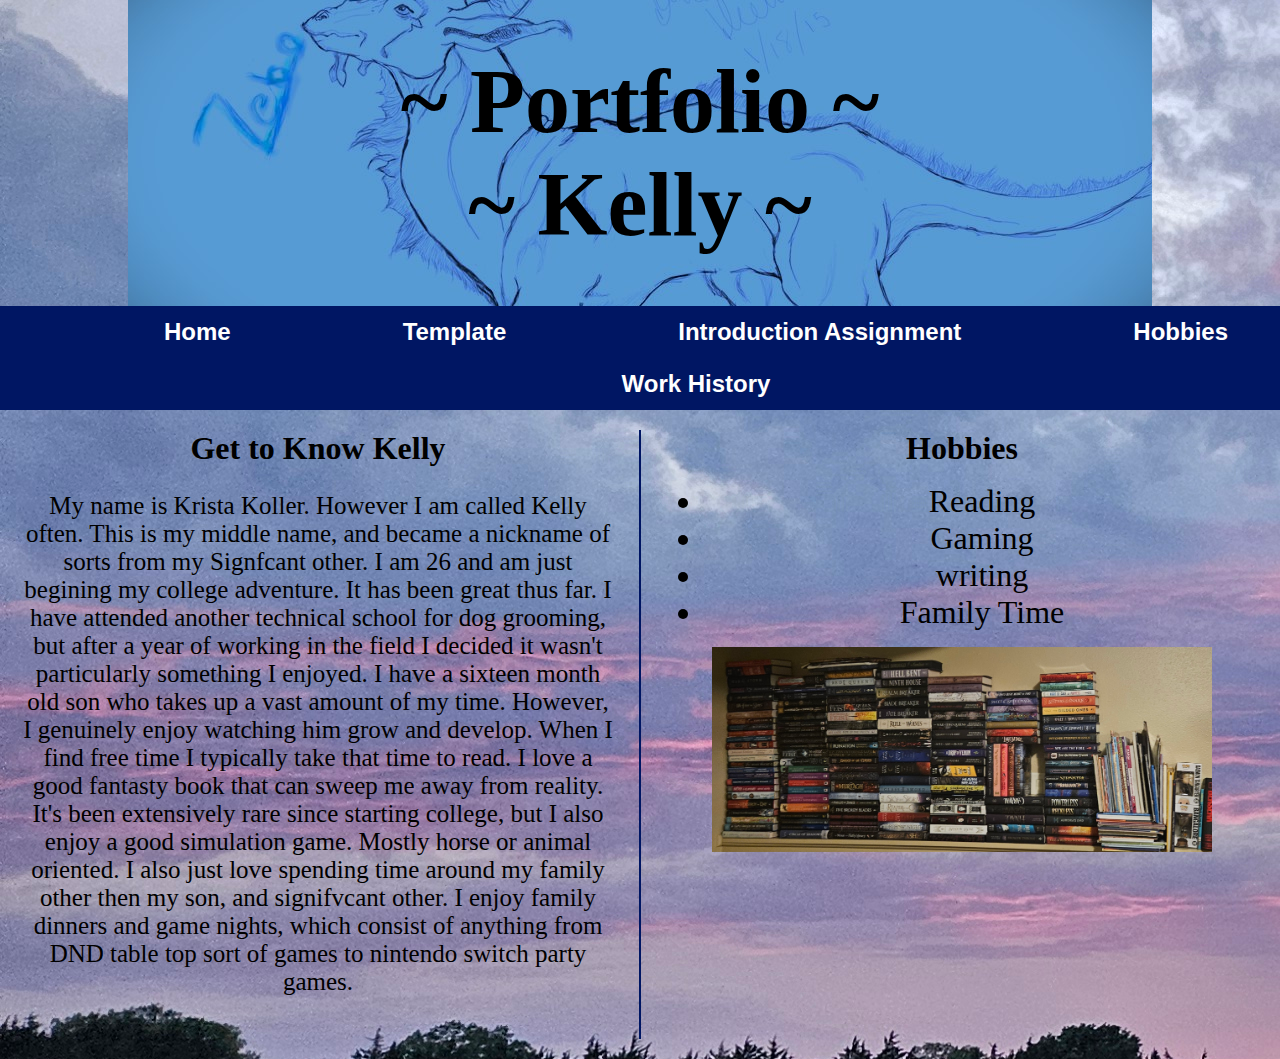
<file: PortfolioProject/index.html>
<!DOCTYPE html>
    <!-- Krista Koller
    Protfolio Website -->

    <html lang="en">
    <head>
        <meta charset="UTF-8">
        <meta name="viewport" content="width=device-width, initial-scale=1.0">
        <link rel="stylesheet" href="CSS/styles.css">
        <title>Portfolio: Template</title>
    </head>
    <body>
        <div id="header">
            <h1>~ Portfolio ~ </h1>
            <h1> ~ Kelly ~</h1>
        </div>
        <nav>
            <ul>
                <li><a href="index.html">Home</a></li>
                <li><a href="template.html">Template</a></li>
                <li><a href="Introassignment.html">Introduction Assignment</a></li>
                <li><a href="hobbies.html">Hobbies</a></li>
                <li><a href="workhistory.html">Work History</a></li>
            </ul>
        </nav>
        <div class="columns">
            <h1 class="heading">Get to Know Kelly</h1>
            <p>My name is Krista Koller. However I am called Kelly often. This is my middle name, and became a nickname of sorts from my Signfcant other. 
                I am 26 and am just begining my college adventure. It has been great thus far. I have attended another technical school for dog grooming, but after a year of working in the field I decided it wasn't particularly something I enjoyed. 
                I have a sixteen month old son who takes up a vast amount of my time. However, I genuinely enjoy watching him grow and develop. 
                When I find free time I typically take that time to read. I love a good fantasty book that can sweep me away from reality. 
                It's been extensively rare since starting college, but I also enjoy a good simulation game. Mostly horse or animal oriented.
                I also just love spending time around my family other then my son, and signifvcant other. I enjoy family dinners and game nights, which consist of anything from DND table top sort of games to nintendo switch party games.</p>
            <br>
            
            <h1 id="secondcolumn">Hobbies</h1>
            <Ul>
                <li>Reading</li>
                <li>Gaming</li>
                <li>writing</li>
                <li>Family Time</li>
            </Ul>
            <img class="img" src="CSS/Books.jpg" alt="Stacked books" width="500">
        </div>
    </body>
    </html>
</file>
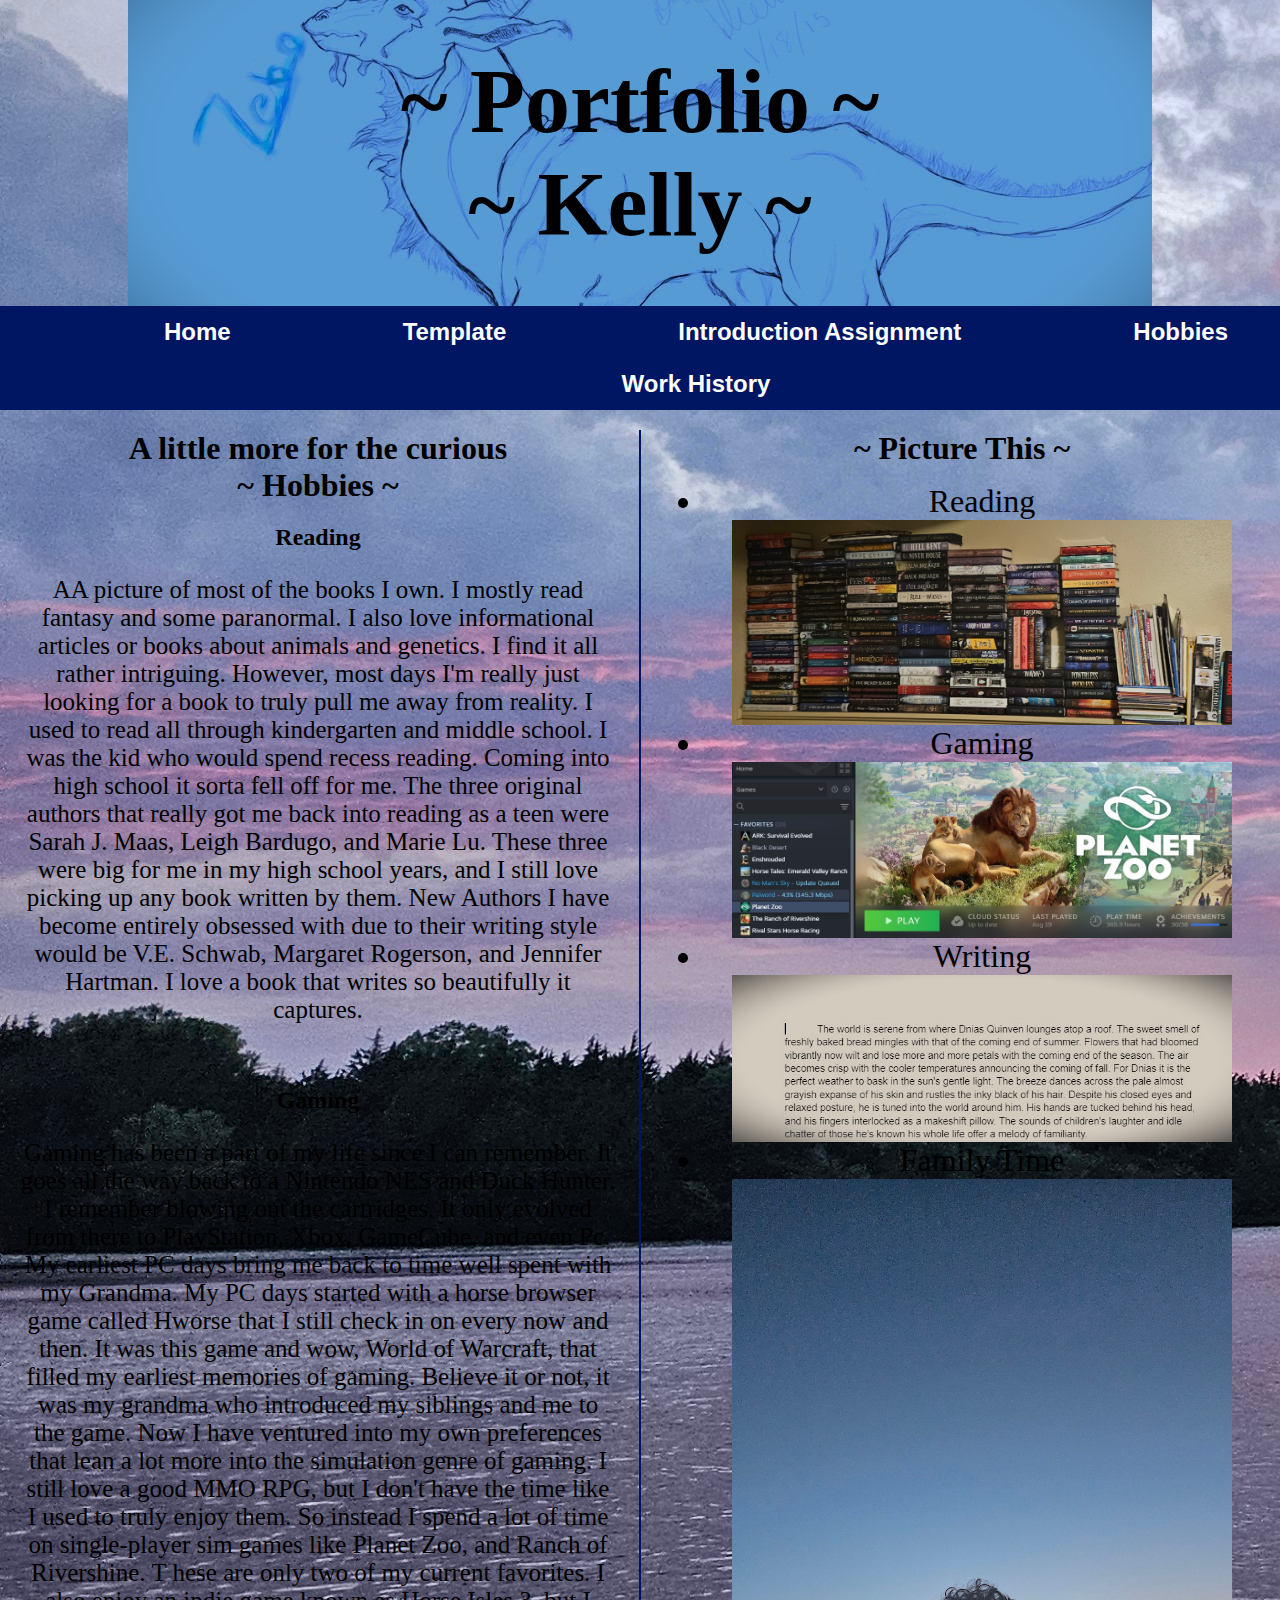
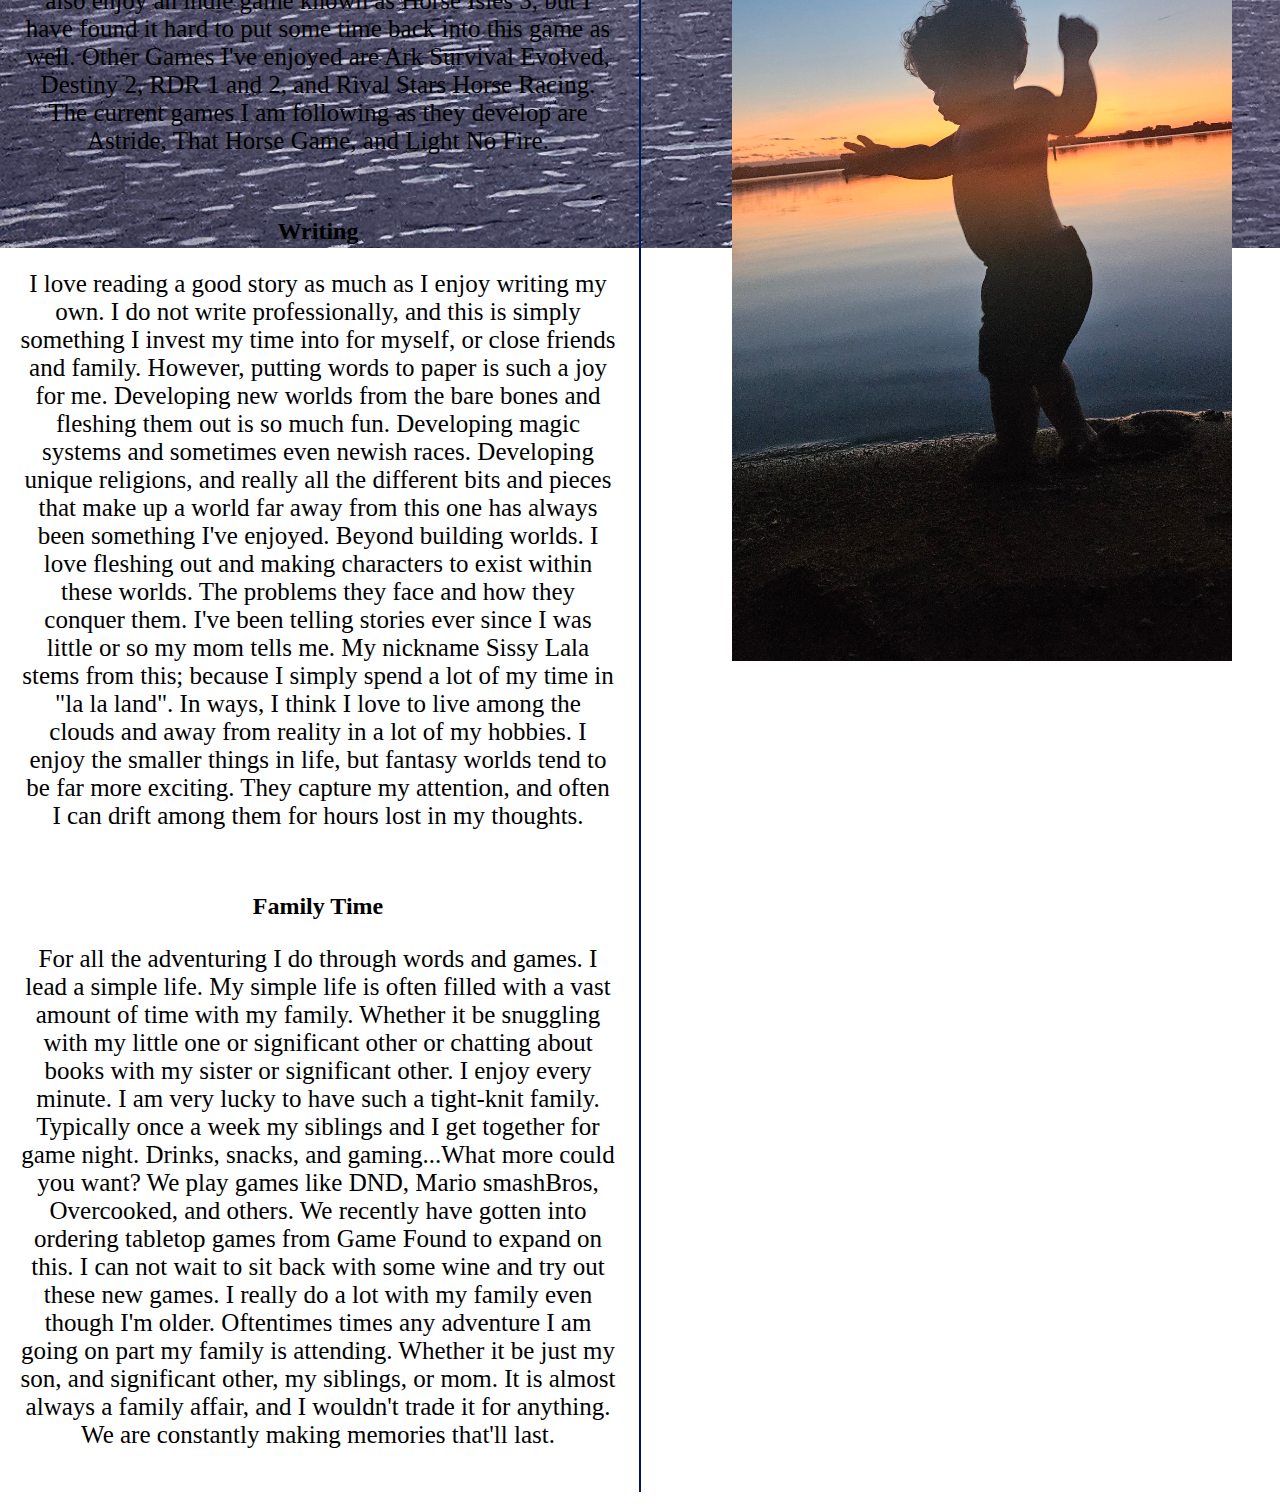
<file: PortfolioProject/hobbies.html>
<!DOCTYPE html>
    <!-- Krista Koller
    Protfolio Website -->

    <html lang="en">
    <head>
        <meta charset="UTF-8">
        <meta name="viewport" content="width=device-width, initial-scale=1.0">
        <link rel="stylesheet" href="CSS/styles.css">
        <title>Portfolio: Template</title>
    </head>
    <body>
        <div id="header">
            <h1>~ Portfolio ~ </h1>
            <h1> ~ Kelly ~</h1>
        </div>
        <nav>
            <ul>
                <li><a href="index.html">Home</a></li>
                <li><a href="template.html">Template</a></li>
                <li><a href="Introassignment.html">Introduction Assignment</a></li>
                <li><a href="hobbies.html">Hobbies</a></li>
                <li><a href="workhistory.html">Work History</a></li>
            </ul>
        </nav>
        <div class="columns">
            <h1 class="heading">A little more for the curious 
                <br> ~ Hobbies ~
            </h1>
            <h2>Reading</h2>
            <p>AA picture of most of the books I own. I mostly read fantasy and some paranormal. I also love informational articles or books about animals and genetics. 
                I find it all rather intriguing. However, most days I'm really just looking for a book to truly pull me away from reality. 
                I used to read all through kindergarten and middle school. I was the kid who would spend recess reading. Coming into high school it sorta fell off for me. 
                The three original authors that really got me back into reading as a teen were Sarah J. Maas, Leigh Bardugo, and Marie Lu. 
                These three were big for me in my high school years, and I still love picking up any book written by them. 
                New Authors I have become entirely obsessed with due to their writing style would be V.E. Schwab, Margaret Rogerson, and Jennifer Hartman. 
                I love a book that writes so beautifully it captures. </p>
            <br>
            <h2>Gaming</h2>
            <P>Gaming has been a part of my life since I can remember. It goes all the way back to a Nintendo NES and Duck Hunter. I remember blowing out the cartridges. 
                It only evolved from there to PlayStation, Xbox, GameCube, and even Pc. My earliest PC days bring me back to time well spent with my Grandma. 
                My PC days started with a horse browser game called Hworse that I still check in on every now and then. 
                It was this game and wow, World of Warcraft, that filled my earliest memories of gaming. Believe it or not, it was my grandma who introduced my siblings and me to the game. 
                Now I have ventured into my own preferences that lean a lot more into the simulation genre of gaming. 
                I still love a good MMO RPG, but I don't have the time like I used to truly enjoy them. 
                So instead I spend a lot of time on single-player sim games like Planet Zoo, and Ranch of Rivershine. T
                hese are only two of my current favorites. I also enjoy an indie game known as Horse Isles 3, but I have found it hard to put some time back into this game as well. 
                Other Games I've enjoyed are Ark Survival Evolved, Destiny 2, RDR 1 and 2, and Rival Stars Horse Racing. The current games I am following as they develop are Astride, That Horse Game, and Light No Fire.
            </P>
            <br>
            <h2>Writing</h2>
            <p>I love reading a good story as much as I enjoy writing my own. I do not write professionally, and this is simply something I invest my time into for myself, or close friends and family. 
                However, putting words to paper is such a joy for me. Developing new worlds from the bare bones and fleshing them out is so much fun. 
                Developing magic systems and sometimes even newish races. Developing unique religions, and really all the different bits and pieces that make up a world far away from this one has always been something I've enjoyed. 
                Beyond building worlds. I love fleshing out and making characters to exist within these worlds. The problems they face and how they conquer them. 
                I've been telling stories ever since I was little or so my mom tells me. My nickname Sissy Lala stems from this; because I simply spend a lot of my time in "la la land". 
                In ways, I think I love to live among the clouds and away from reality in a lot of my hobbies. I enjoy the smaller things in life, but fantasy worlds tend to be far more exciting. 
                They capture my attention, and often I can drift among them for hours lost in my thoughts.
            </p>
            <br>
            <h2>Family Time</h2>
            <p>For all the adventuring I do through words and games. I lead a simple life. My simple life is often filled with a vast amount of time with my family. 
                Whether it be snuggling with my little one or significant other or chatting about books with my sister or significant other. I enjoy every minute. 
                I am very lucky to have such a tight-knit family. Typically once a week my siblings and I get together for game night. Drinks, snacks, and gaming...What more could you want? 
                We play games like DND, Mario smashBros, Overcooked, and others. We recently have gotten into ordering tabletop games from Game Found to expand on this. 
                I can not wait to sit back with some wine and try out these new games. I really do a lot with my family even though I'm older. 
                Oftentimes times any adventure I am going on part my family is attending. Whether it be just my son, and significant other, my siblings, or mom. 
                It is almost always a family affair, and I wouldn't trade it for anything. We are constantly making memories that'll last. 
            </p>
            <br>
            
            <h1 id="secondcolumn">~ Picture This ~</h1>
            <ul>
                <li>Reading
                    <img src="CSS/Books.jpg" alt="Books Stacked along wall" width="500">
                </li>
                <li>Gaming
                    <img src="CSS/steam.jpg" alt="Steam Library page dispalying Planet Zooo" width="500">
                </li>
                <li>Writing
                    <img src="CSS/writing.jpg" alt="Paragraph of writing cropped from google Docs" width="500">
                </li>
                <li>Family Time
                    <img src="CSS/VladimirSunset.jpg" alt="16 month old Son on Lakes edge during Sunset" width="500">
                </li>
            </ul>
        </div>
    </body>
    </html>
</file>
<file: PortfolioProject/CSS/styles.css>
/*
Krista Koller
9/18/2024
styles.css 
*/

/*CSS Reset */ body, header, nav, main, footer, img, h1, h3 {
    margin: 0;
    padding: 0;
    border: 0;
}
/* Style rules for body and images*/
    body {
        background-image: url(SunsetLakeAlvin.jpg);
        background-repeat: no-repeat;
        background-attachment: fixed;
    }

    #header {background-image: url(zebo_by_blackvelvet99_d8eie85-fullview.jpg);
        background-repeat: no-repeat;
        background-position: center;
        padding-top: 50px;
        padding-bottom: 50px;
            text-align: center;
            font-size: 45px;
        }
/*Style for Navigation*/

        nav {background-color: rgb(0, 22, 99) ; }

        nav ul {
            list-style-type: none;
            margin: 0;
            text-align: center; 
            }
        nav li {
            display: inline-block;
            font-size: 1.5em;
            font-family:Arial, Helvetica, sans-serif;
            font-weight: bold}
       
        nav li a {
            display: block;
            color: white;
            padding-top: 0.5em;
            padding-bottom: 0.5em;
            padding-left: 5em;
            padding-right: 2em;
            text-decoration: none}

/* Style for Div description and images */
        .columns {
            column-count: 2;
            column-rule: 2px solid rgb(0, 22, 99);
            column-gap: 3rem;
            padding: 20px;
        }

        .columns h1 {
            text-align: center;
        }

        .columns h2 {
            text-align: center;
        }

        #secondcolumn {
            break-before: column;
        }

        .columns p {
            text-align: center;
            break-inside: avoid;
            font-size: 25px;
        }
        .columns ul li {
            text-align: center;
            font-size: 2rem;
        }

        img {
            display:block;
            margin-left: auto;
            margin-right: auto;
        }
</file>
